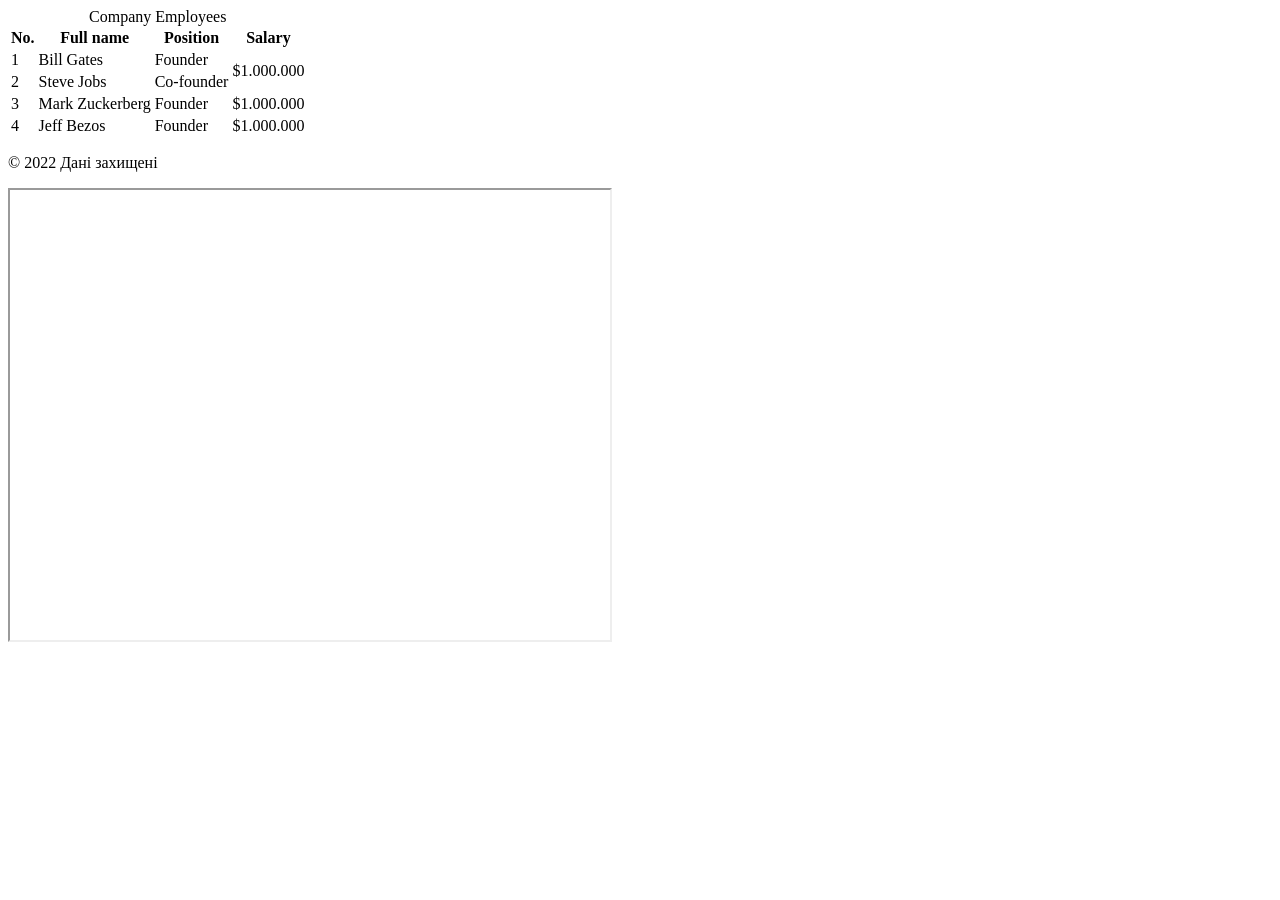
<file: test.html>
<!doctype html>
<html lang="en">
  <head>
    <meta charset="UTF-8" />
    <meta name="viewport" content="width=device-width, initial-scale=1.0" />
    <title>Test HTML Page</title>
  </head>
  <body>
    <!-- Test table -->
    <table>
      <caption>
        Company Employees
      </caption>
      <thead>
        <tr>
          <th>No.</th>
          <th>Full name</th>
          <th>Position</th>
          <th>Salary</th>
        </tr>
      </thead>

      <tbody>
        <tr>
          <td>1</td>
          <td>Bill Gates</td>
          <td>Founder</td>
          <td rowspan="2">$1.000.000</td>
        </tr>
        <tr>
          <td>2</td>
          <td>Steve Jobs</td>
          <td>Co-founder</td>
          <!-- <td>$1.000.000</td> -->
        </tr>
        <tr>
          <td>3</td>
          <td>Mark Zuckerberg</td>
          <td>Founder</td>
          <td>$1.000.000</td>
        </tr>
        <tr>
          <td>4</td>
          <td>Jeff Bezos</td>
          <td>Founder</td>
          <td>$1.000.000</td>
        </tr>
      </tbody>
    </table>
    <!-- <tfoot></tfoot> -->
    <p>&copy; 2022 Дані захищені</p>

    <iframe
      src="https://www.google.com/maps/embed?pb=!1m14!1m8!1m3!1d9826.121630989725!2d21.245689102212893!3d48.989303130690566!3m2!1i1024!2i768!4f13.1!3m3!1m2!1s0x473ef31400f150df%3A0x42631abd8a532ca!2sGardenka%20Pre%C5%A1ov!5e0!3m2!1sru!2ssk!4v1794992091917!5m2!1sru!2ssk"
      width="600"
      height="450"
      allowfullscreen=""
      loading="lazy"
      referrerpolicy="strict-origin-when-cross-origin"
    ></iframe>
  </body>
</html>
</file>
